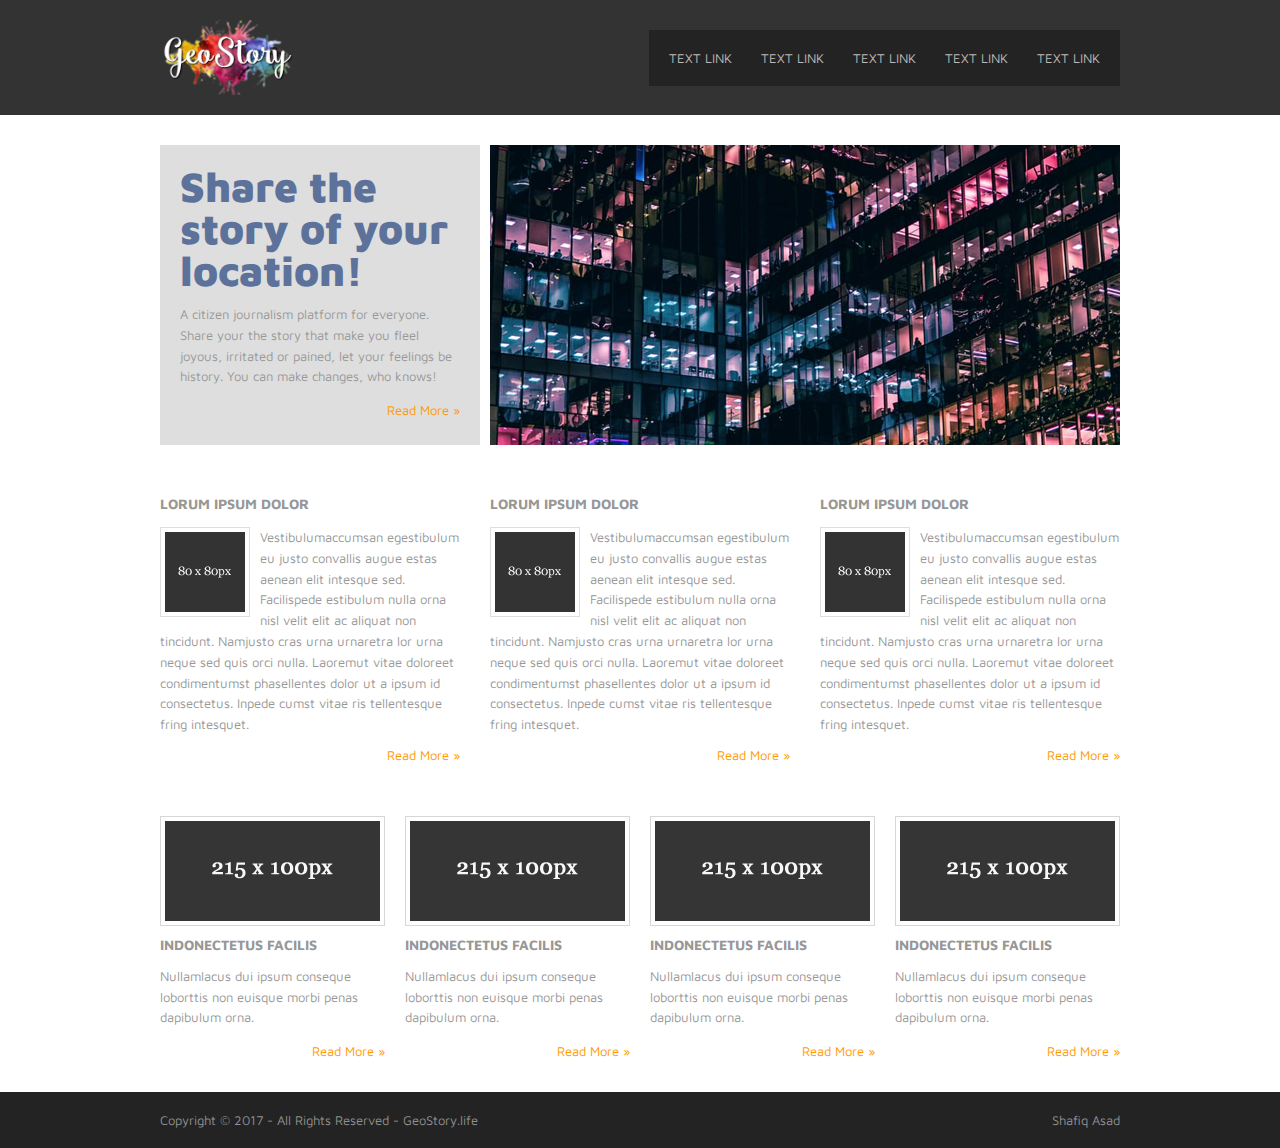
<file: Project homepage/index.html>
<!DOCTYPE html>
<html lang="en">
<head>
<title>GeoStory</title>
<link rel="stylesheet" href="styles/stylesheet.css" type="text/css">
<!--[if lt IE 9]><script src="scripts/html5shiv.js"></script><![endif]-->
<link href="https://fonts.googleapis.com/css?family=Maven+Pro:400,500,700,900" rel="stylesheet">
</head>
<body>
<div class="wrapper row1">
  <header id="header" class="clear">
    <div id="hgroup">
      <img src="images/logo.png" height="75px">
    </div>
    <nav>
      <ul>
        <li><a href="#">Text Link</a></li>
        <li><a href="#">Text Link</a></li>
        <li><a href="#">Text Link</a></li>
        <li><a href="#">Text Link</a></li>
        <li class="last"><a href="#">Text Link</a></li>
      </ul>
    </nav>
  </header>
</div>
<!-- content -->
<div class="wrapper row2">
  <div id="container" class="clear">
    <!-- Slider -->
    <section id="slider" class="clear">
      <figure><img src="images/slide.jpg" alt="">
        <figcaption>
          <h2>Share the story of your location!</h2>
          <p>A citizen journalism platform for everyone. Share your the story that make you fleel joyous, irritated or pained, let your feelings be history. You can make changes, who knows!</p>
          <footer class="more"><a href="#">Read More &raquo;</a></footer>
        </figcaption>
      </figure>
    </section>
    <!-- main content -->
    <div id="homepage">
      <!-- services area -->
      <section id="services" class="clear">
        <!-- article 1 -->
        <article class="one_third">
          <h2>Lorum ipsum dolor</h2>
          <img src="images/80x80.gif" alt="">
          <p>Vestibulumaccumsan egestibulum eu justo convallis augue estas aenean elit intesque sed. Facilispede estibulum nulla orna nisl velit elit ac aliquat non tincidunt. Namjusto cras urna urnaretra lor urna neque sed quis orci nulla. Laoremut vitae doloreet condimentumst phasellentes dolor ut a ipsum id consectetus. Inpede cumst vitae ris tellentesque fring intesquet.</p>
          <footer class="more"><a href="#">Read More &raquo;</a></footer>
        </article>
        <!-- article 2 -->
        <article class="one_third">
          <h2>Lorum ipsum dolor</h2>
          <img src="images/80x80.gif" alt="">
          <p>Vestibulumaccumsan egestibulum eu justo convallis augue estas aenean elit intesque sed. Facilispede estibulum nulla orna nisl velit elit ac aliquat non tincidunt. Namjusto cras urna urnaretra lor urna neque sed quis orci nulla. Laoremut vitae doloreet condimentumst phasellentes dolor ut a ipsum id consectetus. Inpede cumst vitae ris tellentesque fring intesquet.</p>
          <footer class="more"><a href="#">Read More &raquo;</a></footer>
        </article>
        <!-- article 3 -->
        <article class="one_third lastbox">
          <h2>Lorum ipsum dolor</h2>
          <img src="images/80x80.gif" alt="">
          <p>Vestibulumaccumsan egestibulum eu justo convallis augue estas aenean elit intesque sed. Facilispede estibulum nulla orna nisl velit elit ac aliquat non tincidunt. Namjusto cras urna urnaretra lor urna neque sed quis orci nulla. Laoremut vitae doloreet condimentumst phasellentes dolor ut a ipsum id consectetus. Inpede cumst vitae ris tellentesque fring intesquet.</p>
          <footer class="more"><a href="#">Read More &raquo;</a></footer>
        </article>
      </section>
      <!-- / services area -->
      <!-- ########################################################################################## -->
      <!-- ########################################################################################## -->
      <!-- ########################################################################################## -->
      <!-- ########################################################################################## -->
      <!-- One Quarter -->
      <section id="latest" class="last clear">
        <article class="one_quarter">
          <figure><img src="images/215x100.gif" width="215" height="100" alt="">
            <figcaption>
              <h2>Indonectetus facilis</h2>
              <p>Nullamlacus dui ipsum conseque loborttis non euisque morbi penas dapibulum orna.</p>
              <footer class="more"><a href="#">Read More &raquo;</a></footer>
            </figcaption>
          </figure>
        </article>
        <article class="one_quarter">
          <figure><img src="images/215x100.gif" width="215" height="100" alt="">
            <figcaption>
              <h2>Indonectetus facilis</h2>
              <p>Nullamlacus dui ipsum conseque loborttis non euisque morbi penas dapibulum orna.</p>
              <footer class="more"><a href="#">Read More &raquo;</a></footer>
            </figcaption>
          </figure>
        </article>
        <article class="one_quarter">
          <figure><img src="images/215x100.gif" width="215" height="100" alt="">
            <figcaption>
              <h2>Indonectetus facilis</h2>
              <p>Nullamlacus dui ipsum conseque loborttis non euisque morbi penas dapibulum orna.</p>
              <footer class="more"><a href="#">Read More &raquo;</a></footer>
            </figcaption>
          </figure>
        </article>
        <article class="one_quarter lastbox">
          <figure><img src="images/215x100.gif" width="215" height="100" alt="">
            <figcaption>
              <h2>Indonectetus facilis</h2>
              <p>Nullamlacus dui ipsum conseque loborttis non euisque morbi penas dapibulum orna.</p>
              <footer class="more"><a href="#">Read More &raquo;</a></footer>
            </figcaption>
          </figure>
        </article>
      </section>
      <!-- / One Quarter -->
    </div>
    <!-- / content body -->
  </div>
</div>
<!-- Footer -->
<div class="wrapper row3">
  <footer id="footer" class="clear">
    <p class="fl_left">Copyright &copy; 2017 - All Rights Reserved - <a href="#">GeoStory.life</a></p>
    <p class="fl_right">Shafiq Asad</p>
  </footer>
</div>
</body>
</html>
</file>
<file: Project homepage/styles/stylesheet.css>
html{overflow-y:scroll;}

body{margin:0; padding:0; font-size:13px; font-family: 'Maven Pro', sans-serif; color:#919191; background-color:#232323;}

.clear:after{content:"."; display:block; height:0; clear:both; visibility:hidden; line-height:0;}
.clear{display:block; clear:both;}
html[xmlns] .clear{display:block;}
* html .clear{height:1%;}

a{outline:none; text-decoration:none;}

code{font-weight:normal; font-style:normal; font-family:Georgia, "Times New Roman", Times, serif;}

.fl_left{float:left;}
.fl_right{float:right;}

img{margin:0; padding:0; border:none; line-height:normal; vertical-align:middle;}
.imgholder, .imgl, .imgr{padding:4px; border:1px solid #D6D6D6; text-align:center;}
.imgl{float:left; margin:0 15px 15px 0; clear:left;}
.imgr{float:right; margin:0 0 15px 15px; clear:right;}

/*----------------------------------------------HTML 5 RESET-------------------------------------*/

address, article, aside, figcaption, figure, footer, header, nav, section{display:block; margin:0; padding:0;}

q{display:block; padding:0 10px 8px 10px; color:#979797; background-color:#ECECEC; font-style:italic; line-height:normal;}
q:before{content:'� '; font-size:26px;}
q:after{content:' �'; font-size:26px; line-height:0;}

/* ----------------------------------------------Wrapper-------------------------------------*/

div.wrapper{display:block; width:100%; margin:0; padding:0; text-align:left;}

.row1, .row1 a{color:#C0BAB6; background-color:#333333;}
.row2{color:#979797; background-color:#FFFFFF;}
.row2 a{color:#FF9900; background-color:#FFFFFF;}
.row3, .row3 a{color:#919191; background-color:#232323;}

/*----------------------------------------------Generalize-------------------------------------*/

#header, #container, #footer{display:block; width:960px; margin:0 auto;}

nav ul{margin:0; padding:0; list-style:none;}

h1, h2, h3, h4, h5, h6{margin:0; padding:0; font-size:16px; font-weight:bold; font-style:normal; line-height:normal; text-transform:uppercase;}

address{font-style:normal;}

blockquote, q{display:block; padding:8px 10px; color:#979797; background-color:#ECECEC; font-style:italic; line-height:normal;}
blockquote:before, q:before{content:'� '; font-size:26px;}
blockquote:after, q:after{content:' �'; font-size:26px; line-height:0;}

form, fieldset, legend{margin:0; padding:0; border:none;}
legend{display:none;}
input, textarea, select{font-size:12px; font-family:Georgia,"Times New Roman",Times,serif;}

.one_quarter, .two_quarter, .three_quarter, .four_quarter{display:block; float:left; margin:0 20px 0 0;}
.one_quarter{width:225px;}
.two_quarter{width:470px;}
.three_quarter{width:715px;}
.four_quarter{width:960px; float:none; margin-right:0; clear:both;}

.one_third, .two_third, .three_third{display:block; float:left; margin:0 30px 0 0;}
.one_third{width:300px;}
.two_third{width:630px;}
.three_third{width:960px; float:none; margin-right:0; clear:both;}

.lastbox{margin-right:0;}

/*----------------------------------------------Header-------------------------------------*/

#header{padding:20px 0;}

#header #hgroup{float:left;}
#header #hgroup h1, #header #hgroup h2{font-weight:normal; text-transform:none;}
#header #hgroup h1{font-size:36px;}
#header #hgroup h2{font-size:13px;}

#header nav{display:block; float:right; margin:10px 0 0 0; padding:20px 0; color:#C0BAB6; background-color:#232323;}
#header nav ul{padding:0 20px;}
#header nav li{display:inline; margin-right:25px; text-transform:uppercase;}
#header nav li.last{margin-right:0;}
#header nav li a{color:#C0BAB6; background-color:#232323;}
#header nav li a:hover{color:#FF9900; background-color:#232323;}

/*----------------------------------------------Content Area-------------------------------------*/

#container{padding:30px 0;}
#container section{display:block; width:100%; margin:0 0 50px 0; padding:0;}
#container .last{margin:0;}
#container .more{text-align:right;}

/* ------Slider-----*/

#container #slider{}
#container #slider figure{}
#container #slider figure img{float:right; width:630px; height:300px;}
#container #slider figure figcaption{display:block; float:left; width:280px; height:260px; padding:20px; overflow:hidden; color:#989898; background-color:#DEDEDE; line-height:1.6em;}
#container #slider figure figcaption a{color:#FF9900; background-color:#DEDEDE;}
#container #slider figure h2{font-size: 42px;    font-weight: 900;     text-transform: none;     line-height: 42px;     color: #5c729b;}
#container #slider figure footer{}

/* ------Main Content-----*/

#container #homepage{display:block; width:100%; line-height:1.6em;}

#container #homepage #services{}
#container #homepage #services article{}
#container #homepage #services article h2{font-size:14px; margin-bottom:15px;}
#container #homepage #services article p{margin:0; padding:0;}
#container #homepage #services article img{float:left; width:80px; height:80px; margin:0 10px 10px 0; padding:4px; border:1px solid #DEDEDE;}
#container #homepage #services article footer{margin:10px 0 0 0;}

#container #homepage #latest{}
#container #homepage #latest article{}
#container #homepage #latest article figure{}
#container #homepage #latest article figure img{margin:0 0 10px 0; padding:4px; border:1px solid #D6D6D6;}
#container #homepage #latest article figure figcaption{}
#container #homepage #latest article figure h2{font-size:14px;}
#container #homepage #latest article figure footer{}

/*----------------------------------------------Footer-------------------------------------*/

#footer{padding:20px 0;}
#footer p{margin:0; padding:0;}
</file>
